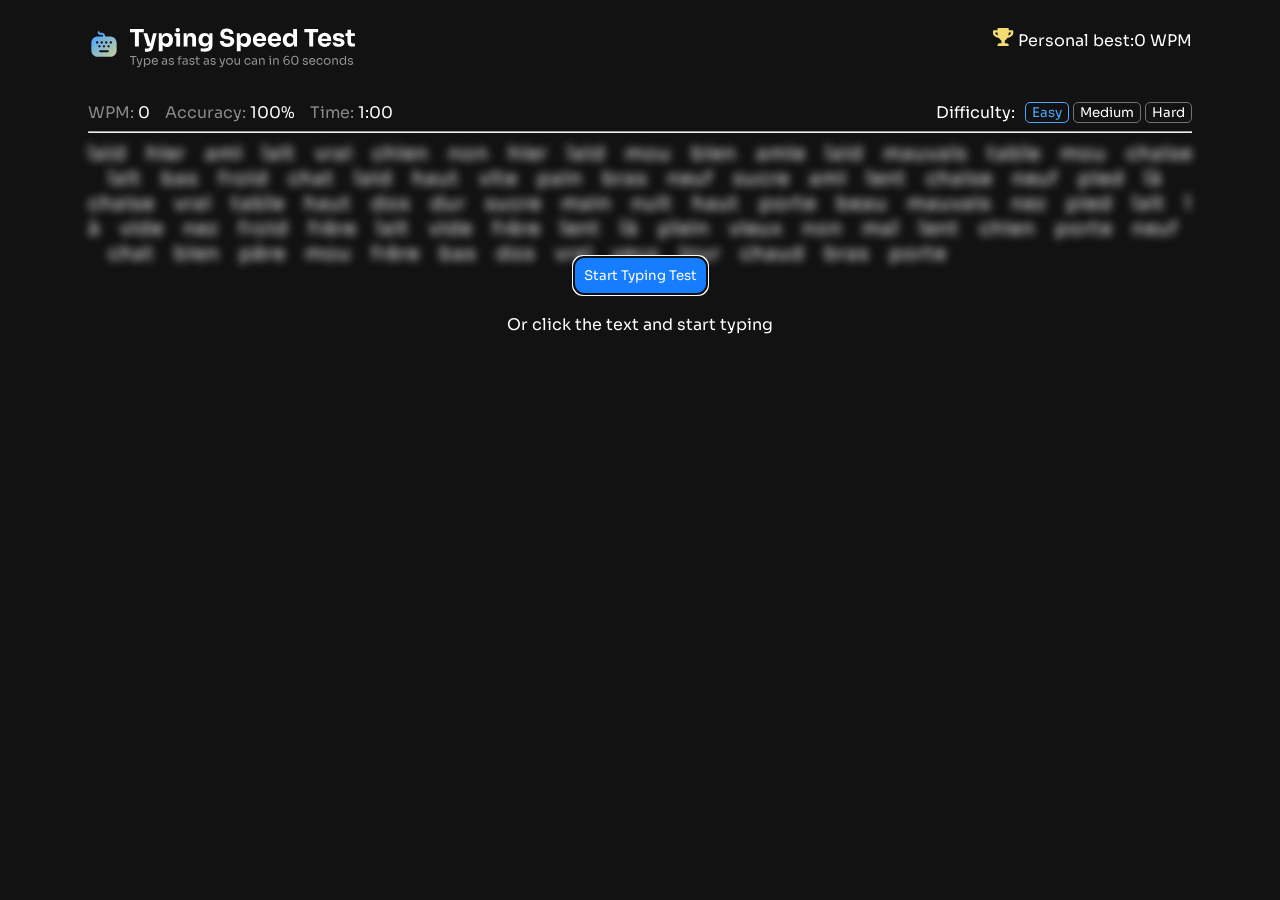
<file: index.html>
<!doctype html>
<html lang="fr">
	<head>
		<meta charset="UTF-8" />
		<meta name="viewport" content="width=device-width, initial-scale=1.0" />
		<title>Document</title>
		<link rel="stylesheet" href="./css/style.css" />
		<link rel="preconnect" href="https://fonts.googleapis.com" />
		<link rel="preconnect" href="https://fonts.gstatic.com" crossorigin />
		<link
			href="https://fonts.googleapis.com/css2?family=Sora:wght@100..800&display=swap"
			rel="stylesheet"
		/>
	</head>
	<body>
		<div id="index">
			<header>
				<div>
					<svg
						class="none"
						width="26"
						height="26"
						viewBox="0 0 26 26"
						fill="none"
						xmlns="http://www.w3.org/2000/svg"
					>
						<path
							fill-rule="evenodd"
							clip-rule="evenodd"
							d="M19.4933 12.4536C18.856 12.4536 18.3387 11.9349 18.3387 11.2989C18.3387 10.6616 18.856 10.1443 19.4933 10.1443C20.1307 10.1443 20.648 10.6616 20.648 11.2989C20.648 11.9349 20.1307 12.4536 19.4933 12.4536ZM17.2147 16.2936C16.5773 16.2936 16.06 15.7749 16.06 15.1376C16.06 14.5016 16.5773 13.9829 17.2147 13.9829C17.852 13.9829 18.3693 14.5016 18.3693 15.1376C18.3693 15.7749 17.852 16.2936 17.2147 16.2936ZM16.4307 21.0389H8.90405C8.35205 21.0389 7.90405 20.5909 7.90405 20.0389C7.90405 19.4869 8.35205 19.0389 8.90405 19.0389H16.4307C16.9827 19.0389 17.4307 19.4869 17.4307 20.0389C17.4307 20.5909 16.9827 21.0389 16.4307 21.0389ZM6.95072 15.1376C6.95072 14.5016 7.46805 13.9829 8.10538 13.9829C8.74272 13.9829 9.26005 14.5016 9.26005 15.1376C9.26005 15.7749 8.74272 16.2936 8.10538 16.2936C7.46805 16.2936 6.95072 15.7749 6.95072 15.1376ZM5.82672 12.4536C5.18939 12.4536 4.67205 11.9349 4.67205 11.2989C4.67205 10.6616 5.18939 10.1443 5.82672 10.1443C6.46405 10.1443 6.98139 10.6616 6.98139 11.2989C6.98139 11.9349 6.46405 12.4536 5.82672 12.4536ZM10.384 10.1443C11.0213 10.1443 11.5387 10.6616 11.5387 11.2989C11.5387 11.9349 11.0213 12.4536 10.384 12.4536C9.74672 12.4536 9.22939 11.9349 9.22939 11.2989C9.22939 10.6616 9.74672 10.1443 10.384 10.1443ZM12.66 13.9829C13.2973 13.9829 13.8147 14.5016 13.8147 15.1376C13.8147 15.7749 13.2973 16.2936 12.66 16.2936C12.0227 16.2936 11.5053 15.7749 11.5053 15.1376C11.5053 14.5016 12.0227 13.9829 12.66 13.9829ZM14.936 10.1443C15.5733 10.1443 16.0907 10.6616 16.0907 11.2989C16.0907 11.9349 15.5733 12.4536 14.936 12.4536C14.2987 12.4536 13.7813 11.9349 13.7813 11.2989C13.7813 10.6616 14.2987 10.1443 14.936 10.1443ZM18.3053 5.37362H13.8587V5.18829C13.8307 3.23229 12.224 1.65095 10.28 1.65095H8.93605C8.57072 1.65095 8.27072 1.35629 8.26805 0.990954C8.26272 0.438954 7.79872 -0.0130457 7.25872 0.000287616C6.70672 0.00562095 6.26272 0.457621 6.26805 1.00962C6.28272 2.47229 7.47605 3.65095 8.92539 3.65095H10.26C11.0693 3.62962 11.8467 4.34695 11.8587 5.20295V5.37362H7.02805C2.62805 5.37362 5.27526e-05 7.95229 5.27526e-05 12.2709V18.7683C-0.00661391 20.8523 0.618719 22.5856 1.80805 23.7789C3.03205 25.0069 4.83205 25.6549 7.01605 25.6549H18.3053C22.7053 25.6549 25.3333 23.0816 25.3333 18.7709V12.3723C25.3333 7.98962 22.7053 5.37362 18.3053 5.37362Z"
							fill="url(#paint0_linear_322_4)"
						/>
						<defs>
							<linearGradient
								id="paint0_linear_322_4"
								x1="2.16671"
								y1="3.82748"
								x2="29.1667"
								y2="35.3275"
								gradientUnits="userSpaceOnUse"
							>
								<stop stop-color="#4CA6FF" />
								<stop offset="1" stop-color="#F4DC73" />
							</linearGradient>
						</defs>
					</svg>
					<img class="img" src="./asset/Logo (1).svg" alt="" />
				</div>

				<div>
					<svg
						width="21"
						height="18"
						viewBox="0 0 21 18"
						fill="none"
						xmlns="http://www.w3.org/2000/svg"
					>
						<path
							d="M19.4062 2.25C19.8633 2.25 20.25 2.63672 20.25 3.09375V5.0625C20.25 6.32812 19.4414 7.62891 18.0703 8.61328C16.9453 9.42188 15.6094 9.91406 14.2031 10.0898C13.0781 11.918 11.8125 12.6562 11.8125 12.6562V15.1875H13.5C14.7305 15.1875 15.75 15.9258 15.75 17.1562V17.5781C15.75 17.8242 15.5391 18 15.3281 18H4.92188C4.67578 18 4.5 17.8242 4.5 17.5781V17.1562C4.5 15.9258 5.48438 15.1875 6.75 15.1875H8.4375V12.6562C8.4375 12.6562 7.13672 11.918 6.01172 10.0898C4.60547 9.91406 3.26953 9.42188 2.14453 8.61328C0.773438 7.62891 0 6.32812 0 5.0625V3.09375C0 2.63672 0.351562 2.25 0.84375 2.25H4.5V0.84375C4.5 0.386719 4.85156 0 5.34375 0H14.9062C15.3633 0 15.75 0.386719 15.75 0.84375V2.25H19.4062ZM3.48047 6.78516C3.90234 7.10156 4.39453 7.34766 4.95703 7.55859C4.71094 6.67969 4.53516 5.66016 4.5 4.5H2.25V5.0625C2.25 5.48438 2.60156 6.1875 3.48047 6.78516ZM18 5.0625V4.5H15.7148C15.6797 5.66016 15.5039 6.67969 15.2578 7.55859C15.8203 7.34766 16.3125 7.10156 16.7344 6.78516C17.3672 6.36328 18 5.66016 18 5.0625Z"
							fill="#F4DC73"
						/>
					</svg>
					<span>Personal best:</span><span id="recordindex">0 WPM</span>
				</div>
			</header>
			<div class="box">
				<header class="stat-dificulté">
					<div class="stat">
						<section>
							<span class="opac">WPM:</span>
							<span id="nombredemote">0</span>
						</section>
						<section>
							<span class="opac">Accuracy:</span>
							<span id="pourcentagejuste">100%</span>
						</section>
						<section>
							<span class="opac">Time:</span>
							<span id="conteur">1:00</span>
						</section>
					</div>
					<div id="dificulté" class="dificulté">
						<span>Difficulty:</span>
						<div>
							<button popovertarget="a" id="Easy" class="dificult-choisi">
								Easy
							</button>
							<button id="Medium" class="dificult">Medium</button>
							<button id="Hard" class="dificult">Hard</button>
						</div>
					</div>
				</header>
			</div>
			<hr />

			<div>
				<dialog>
					<div class="dialog">
						<button id="start" class="star">Start Typing Test</button>
						<span>Or click the text and start typing</span>
					</div>
				</dialog>
				<div class="textarea" maxlength="0" id="textarea"></div>
			</div>
			<div id="Restarte" class="none">
				<hr />
				<button id="Restartebutton" class="restarteste">
					Restart Test<svg
						width="18"
						height="18"
						viewBox="0 0 18 18"
						fill="none"
						xmlns="http://www.w3.org/2000/svg"
					>
						<path
							d="M0.421875 0H1.37109C1.61719 0 1.79297 0.210938 1.79297 0.457031L1.72266 3.90234C3.26953 1.54688 5.97656 0 9 0.0351562C13.8164 0.0351562 17.7188 3.97266 17.7188 8.75391C17.6836 13.5703 13.7812 17.4375 9 17.4375C6.75 17.4375 4.67578 16.5938 3.12891 15.2227C2.95312 15.0469 2.95312 14.7656 3.12891 14.5898L3.83203 13.8867C3.97266 13.7461 4.21875 13.7461 4.39453 13.8867C5.625 14.9766 7.20703 15.6094 9 15.6094C12.7969 15.6094 15.8906 12.5508 15.8906 8.71875C15.8906 4.92188 12.7969 1.82812 9 1.82812C6.1875 1.82812 3.79688 3.51562 2.70703 5.90625L7.13672 5.80078C7.38281 5.80078 7.59375 5.97656 7.59375 6.22266V7.17188C7.59375 7.41797 7.38281 7.59375 7.17188 7.59375H0.421875C0.175781 7.59375 0 7.41797 0 7.17188V0.421875C0 0.210938 0.175781 0 0.421875 0Z"
							fill="currentcolor"
						/>
					</svg>
				</button>
			</div>
		</div>

		<!-- espace pour séparé les page  -->
		<!-- espace pour séparé les page  -->
		<!-- espace pour séparé les page  -->
		<div id="base" class="none">
			<header>
				<div>
					<svg
						class="none"
						width="26"
						height="26"
						viewBox="0 0 26 26"
						fill="none"
						xmlns="http://www.w3.org/2000/svg"
					>
						<path
							fill-rule="evenodd"
							clip-rule="evenodd"
							d="M19.4933 12.4536C18.856 12.4536 18.3387 11.9349 18.3387 11.2989C18.3387 10.6616 18.856 10.1443 19.4933 10.1443C20.1307 10.1443 20.648 10.6616 20.648 11.2989C20.648 11.9349 20.1307 12.4536 19.4933 12.4536ZM17.2147 16.2936C16.5773 16.2936 16.06 15.7749 16.06 15.1376C16.06 14.5016 16.5773 13.9829 17.2147 13.9829C17.852 13.9829 18.3693 14.5016 18.3693 15.1376C18.3693 15.7749 17.852 16.2936 17.2147 16.2936ZM16.4307 21.0389H8.90405C8.35205 21.0389 7.90405 20.5909 7.90405 20.0389C7.90405 19.4869 8.35205 19.0389 8.90405 19.0389H16.4307C16.9827 19.0389 17.4307 19.4869 17.4307 20.0389C17.4307 20.5909 16.9827 21.0389 16.4307 21.0389ZM6.95072 15.1376C6.95072 14.5016 7.46805 13.9829 8.10538 13.9829C8.74272 13.9829 9.26005 14.5016 9.26005 15.1376C9.26005 15.7749 8.74272 16.2936 8.10538 16.2936C7.46805 16.2936 6.95072 15.7749 6.95072 15.1376ZM5.82672 12.4536C5.18939 12.4536 4.67205 11.9349 4.67205 11.2989C4.67205 10.6616 5.18939 10.1443 5.82672 10.1443C6.46405 10.1443 6.98139 10.6616 6.98139 11.2989C6.98139 11.9349 6.46405 12.4536 5.82672 12.4536ZM10.384 10.1443C11.0213 10.1443 11.5387 10.6616 11.5387 11.2989C11.5387 11.9349 11.0213 12.4536 10.384 12.4536C9.74672 12.4536 9.22939 11.9349 9.22939 11.2989C9.22939 10.6616 9.74672 10.1443 10.384 10.1443ZM12.66 13.9829C13.2973 13.9829 13.8147 14.5016 13.8147 15.1376C13.8147 15.7749 13.2973 16.2936 12.66 16.2936C12.0227 16.2936 11.5053 15.7749 11.5053 15.1376C11.5053 14.5016 12.0227 13.9829 12.66 13.9829ZM14.936 10.1443C15.5733 10.1443 16.0907 10.6616 16.0907 11.2989C16.0907 11.9349 15.5733 12.4536 14.936 12.4536C14.2987 12.4536 13.7813 11.9349 13.7813 11.2989C13.7813 10.6616 14.2987 10.1443 14.936 10.1443ZM18.3053 5.37362H13.8587V5.18829C13.8307 3.23229 12.224 1.65095 10.28 1.65095H8.93605C8.57072 1.65095 8.27072 1.35629 8.26805 0.990954C8.26272 0.438954 7.79872 -0.0130457 7.25872 0.000287616C6.70672 0.00562095 6.26272 0.457621 6.26805 1.00962C6.28272 2.47229 7.47605 3.65095 8.92539 3.65095H10.26C11.0693 3.62962 11.8467 4.34695 11.8587 5.20295V5.37362H7.02805C2.62805 5.37362 5.27526e-05 7.95229 5.27526e-05 12.2709V18.7683C-0.00661391 20.8523 0.618719 22.5856 1.80805 23.7789C3.03205 25.0069 4.83205 25.6549 7.01605 25.6549H18.3053C22.7053 25.6549 25.3333 23.0816 25.3333 18.7709V12.3723C25.3333 7.98962 22.7053 5.37362 18.3053 5.37362Z"
							fill="url(#paint0_linear_322_4)"
						/>
						<defs>
							<linearGradient
								id="paint0_linear_322_4"
								x1="2.16671"
								y1="3.82748"
								x2="29.1667"
								y2="35.3275"
								gradientUnits="userSpaceOnUse"
							>
								<stop stop-color="#4CA6FF" />
								<stop offset="1" stop-color="#F4DC73" />
							</linearGradient>
						</defs>
					</svg>
					<img class="img" src="./asset/Logo (1).svg" alt="" />
				</div>

				<div>
					<svg
						width="21"
						height="18"
						viewBox="0 0 21 18"
						fill="none"
						xmlns="http://www.w3.org/2000/svg"
					>
						<path
							d="M19.4062 2.25C19.8633 2.25 20.25 2.63672 20.25 3.09375V5.0625C20.25 6.32812 19.4414 7.62891 18.0703 8.61328C16.9453 9.42188 15.6094 9.91406 14.2031 10.0898C13.0781 11.918 11.8125 12.6562 11.8125 12.6562V15.1875H13.5C14.7305 15.1875 15.75 15.9258 15.75 17.1562V17.5781C15.75 17.8242 15.5391 18 15.3281 18H4.92188C4.67578 18 4.5 17.8242 4.5 17.5781V17.1562C4.5 15.9258 5.48438 15.1875 6.75 15.1875H8.4375V12.6562C8.4375 12.6562 7.13672 11.918 6.01172 10.0898C4.60547 9.91406 3.26953 9.42188 2.14453 8.61328C0.773438 7.62891 0 6.32812 0 5.0625V3.09375C0 2.63672 0.351562 2.25 0.84375 2.25H4.5V0.84375C4.5 0.386719 4.85156 0 5.34375 0H14.9062C15.3633 0 15.75 0.386719 15.75 0.84375V2.25H19.4062ZM3.48047 6.78516C3.90234 7.10156 4.39453 7.34766 4.95703 7.55859C4.71094 6.67969 4.53516 5.66016 4.5 4.5H2.25V5.0625C2.25 5.48438 2.60156 6.1875 3.48047 6.78516ZM18 5.0625V4.5H15.7148C15.6797 5.66016 15.5039 6.67969 15.2578 7.55859C15.8203 7.34766 16.3125 7.10156 16.7344 6.78516C17.3672 6.36328 18 5.66016 18 5.0625Z"
							fill="#F4DC73"
						/>
					</svg>
					<span>Personal best:</span><span id="record" >0 WPM</span>
				</div>
			</header>
			<div class="boxi">
				<svg
					class="coche"
					width="64"
					height="64"
					viewBox="0 0 64 64"
					fill="none"
					xmlns="http://www.w3.org/2000/svg"
				>
					<path
						fill-rule="evenodd"
						clip-rule="evenodd"
						d="M45.4501 26.0109L29.8947 41.5663C29.3996 42.0615 28.7562 42.3074 28.1095 42.3074C27.4594 42.3074 26.816 42.0615 26.3208 41.5663L18.5432 33.7886C17.5562 32.8017 17.5562 31.2017 18.5432 30.2147C19.5301 29.2278 21.1267 29.2278 22.1137 30.2147L28.1095 36.2072L41.8762 22.4371C42.8632 21.4501 44.4632 21.4501 45.4501 22.4371C46.4371 23.424 46.4371 25.024 45.4501 26.0109ZM32 0C14.3562 0 0 14.3562 0 32C0 49.6472 14.3562 64 32 64C49.6438 64 64 49.6472 64 32C64 14.3562 49.6438 0 32 0Z"
						fill="#4DD67B"
					/>
				</svg>
				<section class="Complete">
					<svg
						class="etoile"
						width="32"
						height="32"
						viewBox="0 0 32 32"
						fill="none"
						xmlns="http://www.w3.org/2000/svg"
					>
						<path
							fill-rule="evenodd"
							clip-rule="evenodd"
							d="M17.1429 0H14.8571V13.2409L5.49442 3.87816L3.87818 5.49442L13.2409 14.8571H0V17.1429H13.2409L3.87818 26.5056L5.49442 28.1218L14.8571 18.759V32H17.1429V18.759L26.5056 28.1218L28.1218 26.5056L18.759 17.1429H32V14.8571H18.759L28.1218 5.4944L26.5056 3.87816L17.1429 13.2409V0Z"
							fill="#D64D5B"
						/>
					</svg>

					<h1>Test Complete!</h1>
					<p class="opac">
						You’ve set the bar. Now the real challenge begins—time to beat it.
					</p>
				</section>
				<div class="bar">
					<section>
						<span>WPM:</span>
						<span id="nombredemofinal">0</span>
					</section>
					<section>
						<span>Accuracy:</span>
						<span id="pourceentagejustee">100%</span>
					</section>
					<section>
						<span>Characters</span>
						<span id="justefaux">0/0</span>
					</section>
				</div>
				<svg
					class="lumiér"
					width="74"
					height="74"
					viewBox="0 0 74 74"
					fill="none"
					xmlns="http://www.w3.org/2000/svg"
				>
					<path
						d="M37 74C35.9288 38.9469 35.0531 38.0767 0 37C35.0531 35.9288 35.9234 35.0531 37 0C38.0712 35.0531 38.9469 35.9234 74 37C38.9469 38.0767 38.0767 38.9362 37 74Z"
						fill="#F4DC73"
					/>
				</svg>

				<button id="again" class="again">
					Beat This Score
					<svg
						width="18"
						height="18"
						viewBox="0 0 18 18"
						fill="none"
						xmlns="http://www.w3.org/2000/svg"
					>
						<path
							d="M0.421875 0H1.37109C1.61719 0 1.79297 0.210938 1.79297 0.457031L1.72266 3.90234C3.26953 1.54688 5.97656 0 9 0.0351562C13.8164 0.0351562 17.7188 3.97266 17.7188 8.75391C17.6836 13.5703 13.7812 17.4375 9 17.4375C6.75 17.4375 4.67578 16.5938 3.12891 15.2227C2.95312 15.0469 2.95312 14.7656 3.12891 14.5898L3.83203 13.8867C3.97266 13.7461 4.21875 13.7461 4.39453 13.8867C5.625 14.9766 7.20703 15.6094 9 15.6094C12.7969 15.6094 15.8906 12.5508 15.8906 8.71875C15.8906 4.92188 12.7969 1.82812 9 1.82812C6.1875 1.82812 3.79688 3.51562 2.70703 5.90625L7.13672 5.80078C7.38281 5.80078 7.59375 5.97656 7.59375 6.22266V7.17188C7.59375 7.41797 7.38281 7.59375 7.17188 7.59375H0.421875C0.175781 7.59375 0 7.41797 0 7.17188V0.421875C0 0.210938 0.175781 0 0.421875 0Z"
							fill="#121212"
						/>
					</svg>
				</button>
			</div>
		</div>
		<!-- espace pour séparé les page  -->
		<!-- espace pour séparé les page  -->
		<!-- espace pour séparé les page  -->
		<!-- espace pour séparé les page  -->

		<div id="highscor" class="none">
			<div class="bodyy">
				<header>
					<div>
						<svg
							class="none"
							width="26"
							height="26"
							viewBox="0 0 26 26"
							fill="none"
							xmlns="http://www.w3.org/2000/svg"
						>
							<path
								fill-rule="evenodd"
								clip-rule="evenodd"
								d="M19.4933 12.4536C18.856 12.4536 18.3387 11.9349 18.3387 11.2989C18.3387 10.6616 18.856 10.1443 19.4933 10.1443C20.1307 10.1443 20.648 10.6616 20.648 11.2989C20.648 11.9349 20.1307 12.4536 19.4933 12.4536ZM17.2147 16.2936C16.5773 16.2936 16.06 15.7749 16.06 15.1376C16.06 14.5016 16.5773 13.9829 17.2147 13.9829C17.852 13.9829 18.3693 14.5016 18.3693 15.1376C18.3693 15.7749 17.852 16.2936 17.2147 16.2936ZM16.4307 21.0389H8.90405C8.35205 21.0389 7.90405 20.5909 7.90405 20.0389C7.90405 19.4869 8.35205 19.0389 8.90405 19.0389H16.4307C16.9827 19.0389 17.4307 19.4869 17.4307 20.0389C17.4307 20.5909 16.9827 21.0389 16.4307 21.0389ZM6.95072 15.1376C6.95072 14.5016 7.46805 13.9829 8.10538 13.9829C8.74272 13.9829 9.26005 14.5016 9.26005 15.1376C9.26005 15.7749 8.74272 16.2936 8.10538 16.2936C7.46805 16.2936 6.95072 15.7749 6.95072 15.1376ZM5.82672 12.4536C5.18939 12.4536 4.67205 11.9349 4.67205 11.2989C4.67205 10.6616 5.18939 10.1443 5.82672 10.1443C6.46405 10.1443 6.98139 10.6616 6.98139 11.2989C6.98139 11.9349 6.46405 12.4536 5.82672 12.4536ZM10.384 10.1443C11.0213 10.1443 11.5387 10.6616 11.5387 11.2989C11.5387 11.9349 11.0213 12.4536 10.384 12.4536C9.74672 12.4536 9.22939 11.9349 9.22939 11.2989C9.22939 10.6616 9.74672 10.1443 10.384 10.1443ZM12.66 13.9829C13.2973 13.9829 13.8147 14.5016 13.8147 15.1376C13.8147 15.7749 13.2973 16.2936 12.66 16.2936C12.0227 16.2936 11.5053 15.7749 11.5053 15.1376C11.5053 14.5016 12.0227 13.9829 12.66 13.9829ZM14.936 10.1443C15.5733 10.1443 16.0907 10.6616 16.0907 11.2989C16.0907 11.9349 15.5733 12.4536 14.936 12.4536C14.2987 12.4536 13.7813 11.9349 13.7813 11.2989C13.7813 10.6616 14.2987 10.1443 14.936 10.1443ZM18.3053 5.37362H13.8587V5.18829C13.8307 3.23229 12.224 1.65095 10.28 1.65095H8.93605C8.57072 1.65095 8.27072 1.35629 8.26805 0.990954C8.26272 0.438954 7.79872 -0.0130457 7.25872 0.000287616C6.70672 0.00562095 6.26272 0.457621 6.26805 1.00962C6.28272 2.47229 7.47605 3.65095 8.92539 3.65095H10.26C11.0693 3.62962 11.8467 4.34695 11.8587 5.20295V5.37362H7.02805C2.62805 5.37362 5.27526e-05 7.95229 5.27526e-05 12.2709V18.7683C-0.00661391 20.8523 0.618719 22.5856 1.80805 23.7789C3.03205 25.0069 4.83205 25.6549 7.01605 25.6549H18.3053C22.7053 25.6549 25.3333 23.0816 25.3333 18.7709V12.3723C25.3333 7.98962 22.7053 5.37362 18.3053 5.37362Z"
								fill="url(#paint0_linear_322_4)"
							/>
							<defs>
								<linearGradient
									id="paint0_linear_322_4"
									x1="2.16671"
									y1="3.82748"
									x2="29.1667"
									y2="35.3275"
									gradientUnits="userSpaceOnUse"
								>
									<stop stop-color="#4CA6FF" />
									<stop offset="1" stop-color="#F4DC73" />
								</linearGradient>
							</defs>
						</svg>
						<img class="img" src="./asset/Logo (1).svg" alt="" />
					</div>

					<div>
						<svg
							width="21"
							height="18"
							viewBox="0 0 21 18"
							fill="none"
							xmlns="http://www.w3.org/2000/svg"
						>
							<path
								d="M19.4062 2.25C19.8633 2.25 20.25 2.63672 20.25 3.09375V5.0625C20.25 6.32812 19.4414 7.62891 18.0703 8.61328C16.9453 9.42188 15.6094 9.91406 14.2031 10.0898C13.0781 11.918 11.8125 12.6562 11.8125 12.6562V15.1875H13.5C14.7305 15.1875 15.75 15.9258 15.75 17.1562V17.5781C15.75 17.8242 15.5391 18 15.3281 18H4.92188C4.67578 18 4.5 17.8242 4.5 17.5781V17.1562C4.5 15.9258 5.48438 15.1875 6.75 15.1875H8.4375V12.6562C8.4375 12.6562 7.13672 11.918 6.01172 10.0898C4.60547 9.91406 3.26953 9.42188 2.14453 8.61328C0.773438 7.62891 0 6.32812 0 5.0625V3.09375C0 2.63672 0.351562 2.25 0.84375 2.25H4.5V0.84375C4.5 0.386719 4.85156 0 5.34375 0H14.9062C15.3633 0 15.75 0.386719 15.75 0.84375V2.25H19.4062ZM3.48047 6.78516C3.90234 7.10156 4.39453 7.34766 4.95703 7.55859C4.71094 6.67969 4.53516 5.66016 4.5 4.5H2.25V5.0625C2.25 5.48438 2.60156 6.1875 3.48047 6.78516ZM18 5.0625V4.5H15.7148C15.6797 5.66016 15.5039 6.67969 15.2578 7.55859C15.8203 7.34766 16.3125 7.10156 16.7344 6.78516C17.3672 6.36328 18 5.66016 18 5.0625Z"
								fill="#F4DC73"
							/>
						</svg>
						<span>Personal best:</span><span id="record3">0 WPM</span>
					</div>
				</header>
				<div class="boxi">
					<svg
						width="80"
						height="80"
						viewBox="0 0 80 80"
						fill="none"
						xmlns="http://www.w3.org/2000/svg"
					>
						<path
							fill-rule="evenodd"
							clip-rule="evenodd"
							d="M29.5785 58.0033C32.5168 60.747 41.186 56.2323 48.944 47.9233C56.6984 39.614 60.6067 30.6562 57.6684 27.9124C54.73 25.1686 46.0574 29.6832 38.3027 37.9923C30.5449 46.3017 26.6401 55.2597 29.5785 58.0033Z"
							stroke="#F4DC73"
							stroke-width="5"
							stroke-linecap="round"
							stroke-linejoin="round"
						/>
						<path
							d="M10.6966 22.9165H10.7745M19.7011 57.1075H19.7789"
							stroke="#F4DC73"
							stroke-width="5"
							stroke-linecap="round"
							stroke-linejoin="round"
						/>
						<path
							d="M58.1767 28.5679L69.888 65.3465C70.433 67.0652 68.8697 68.7128 67.1213 68.2555L30.6771 58.6652"
							stroke="#F4DC73"
							stroke-width="5"
							stroke-linecap="round"
							stroke-linejoin="round"
						/>
						<path
							d="M51.2109 64.0635C53.6239 62.3252 56.1343 60.0741 58.5473 57.5025C61.0866 54.7651 63.2109 51.9661 64.8196 49.3618"
							stroke="#F4DC73"
							stroke-width="5"
							stroke-linecap="round"
							stroke-linejoin="round"
						/>
						<path
							d="M21.4908 46.9369C21.4908 46.9369 15.3189 46.4602 10 52.2072"
							stroke="#F4DC73"
							stroke-width="5"
							stroke-linecap="round"
							stroke-linejoin="round"
						/>
						<path
							fill-rule="evenodd"
							clip-rule="evenodd"
							d="M31.9077 19.901C31.9077 22.0837 30.1369 23.8545 27.9542 23.8545C25.7715 23.8545 24.0039 22.0837 24.0039 19.901C24.0039 17.7183 25.7715 15.9507 27.9542 15.9507C30.1369 15.9507 31.9077 17.7183 31.9077 19.901Z"
							stroke="#F4DC73"
							stroke-width="5"
							stroke-linecap="round"
							stroke-linejoin="round"
						/>
						<path
							d="M42.438 42.2692C42.438 42.2692 31.6186 31.1059 15.0456 35.8248"
							stroke="#F4DC73"
							stroke-width="5"
							stroke-linecap="round"
							stroke-linejoin="round"
						/>
						<path
							d="M46.1693 11.6665C46.1693 11.6665 39.9037 20.2449 46.844 30.5584"
							stroke="#F4DC73"
							stroke-width="5"
							stroke-linecap="round"
							stroke-linejoin="round"
						/>
					</svg>

					<section class="Complete">
						<h1>High Score Smashed!</h1>
						<p class="opac">
							You’re getting faster. That was incredible typing.
						</p>
					</section>
					<div class="bar">
						<section>
							<span>WPM:</span>
							<span id="nombredemofinal3">0</span>
						</section>
						<section>
							<span>Accuracy:</span>
							<span id="pourceentagejustee3">0</span>
						</section>
						<section>
							<span>Characters</span>
							<span id="justefaux3">0/0</span>
						</section>
					</div>
					<button class="again">
						Beat This Score
						<svg
							width="18"
							height="18"
							viewBox="0 0 18 18"
							fill="none"
							xmlns="http://www.w3.org/2000/svg"
						>
							<path
								d="M0.421875 0H1.37109C1.61719 0 1.79297 0.210938 1.79297 0.457031L1.72266 3.90234C3.26953 1.54688 5.97656 0 9 0.0351562C13.8164 0.0351562 17.7188 3.97266 17.7188 8.75391C17.6836 13.5703 13.7812 17.4375 9 17.4375C6.75 17.4375 4.67578 16.5938 3.12891 15.2227C2.95312 15.0469 2.95312 14.7656 3.12891 14.5898L3.83203 13.8867C3.97266 13.7461 4.21875 13.7461 4.39453 13.8867C5.625 14.9766 7.20703 15.6094 9 15.6094C12.7969 15.6094 15.8906 12.5508 15.8906 8.71875C15.8906 4.92188 12.7969 1.82812 9 1.82812C6.1875 1.82812 3.79688 3.51562 2.70703 5.90625L7.13672 5.80078C7.38281 5.80078 7.59375 5.97656 7.59375 6.22266V7.17188C7.59375 7.41797 7.38281 7.59375 7.17188 7.59375H0.421875C0.175781 7.59375 0 7.41797 0 7.17188V0.421875C0 0.210938 0.175781 0 0.421875 0Z"
								fill="#121212"
							/>
						</svg>
					</button>
				</div>
			</div>
			<svg
				class="confeti"
				viewBox="0 0 1440 326"
				fill="none"
				xmlns="http://www.w3.org/2000/svg"
			>
				<g clip-path="url(#clip0_211_1095)">
					<path
						d="M1048.57 82.3749L1042.88 82.1714L1042.76 91.6423L1048.45 91.8458L1048.57 82.3749Z"
						fill="#177DFF"
					/>
					<path
						d="M1077.04 147.919L1076.59 141.452L1067.13 140.305L1067.58 146.772L1077.04 147.919Z"
						fill="#4DD67B"
					/>
					<path
						d="M1382.52 271.437L1391.74 267.926L1389.27 257.899L1380.06 261.41L1382.52 271.437Z"
						fill="#177DFF"
					/>
					<path
						d="M105.313 338.81L110.61 334.315L96.6159 320.746L91.3181 325.24L105.313 338.81Z"
						fill="#F4DC73"
					/>
					<path
						d="M315.904 99.6089L319.21 92.437L305.591 85.7591L302.285 92.931L315.904 99.6089Z"
						fill="#F4DC73"
					/>
					<path
						d="M1195.79 215.239L1194.3 210.28L1185.43 212.406L1186.92 217.365L1195.79 215.239Z"
						fill="#F4DC73"
					/>
					<path
						d="M1256.84 224.167L1259.59 217.77L1248.97 210.809L1246.22 217.207L1256.84 224.167Z"
						fill="#F4DC73"
					/>
					<path
						d="M313.525 49.753L309.055 46.4365L303.173 54.1331L307.643 57.4495L313.525 49.753Z"
						fill="#177DFF"
					/>
					<path
						d="M675.417 113.437L666.854 110.324L662.264 132.628L670.827 135.741L675.417 113.437Z"
						fill="#177DFF"
					/>
					<path
						d="M1168.81 164.553L1161.63 163.672L1160.91 177.302L1168.09 178.183L1168.81 164.553Z"
						fill="#177DFF"
					/>
					<path
						d="M761.104 99.5035L766.15 97.3525L764.738 90.763L759.692 92.9139L761.104 99.5035Z"
						fill="#177DFF"
					/>
					<path
						d="M1269.78 207.824L1276.3 204.781L1273.26 198.256L1266.74 201.299L1269.78 207.824Z"
						fill="#4DD67B"
					/>
					<path
						d="M1372.24 239.404L1380.98 238.35L1381.38 226.909L1372.64 227.963L1372.24 239.404Z"
						fill="#4DD67B"
					/>
					<path
						d="M35.8191 230.132L41.7382 226.501L35.6619 217.704L29.7428 221.335L35.8191 230.132Z"
						fill="#4DD67B"
					/>
					<path
						d="M46.4961 57.2743L51.4698 54.2021L40.4442 39.4369L35.4705 42.509L46.4961 57.2743Z"
						fill="#D64D5B"
					/>
					<path
						d="M1204.41 264.172L1200.61 256.105L1181.77 263.588L1185.57 271.654L1204.41 264.172Z"
						fill="#D64D5B"
					/>
					<path
						d="M851.853 101.738L853.654 94.3428L833.822 87.117L832.021 94.5121L851.853 101.738Z"
						fill="#4DD67B"
					/>
					<path
						d="M821.759 290.352L826.941 284.087L812.846 272.518L807.664 278.783L821.759 290.352Z"
						fill="#177DFF"
					/>
					<path
						d="M1276.93 277.565L1283.36 275.549L1275.49 258.682L1269.06 260.698L1276.93 277.565Z"
						fill="#4DD67B"
					/>
					<path
						d="M1288.46 320.027L1287.09 313.54L1279.15 313.401L1280.52 319.889L1288.46 320.027Z"
						fill="#4DD67B"
					/>
					<path
						d="M407.223 321.596L412.194 318.892L409.935 312.091L404.963 314.795L407.223 321.596Z"
						fill="#F4DC73"
					/>
					<path
						d="M292.077 200.287L291.923 195.082L279.312 192.962L279.466 198.167L292.077 200.287Z"
						fill="#F4DC73"
					/>
					<path
						d="M1342.85 280.018L1341.81 274.213L1329.94 275.728L1330.98 281.533L1342.85 280.018Z"
						fill="#177DFF"
					/>
					<path
						d="M119.537 202.44L119.077 193.001L103.411 193.839L103.87 203.278L119.537 202.44Z"
						fill="#F4DC73"
					/>
					<path
						d="M744.714 288.844L747.18 280.906L738.199 279.754L735.733 287.693L744.714 288.844Z"
						fill="#4DD67B"
					/>
					<path
						d="M1006.68 236.055L1013.53 233.589L1007.08 213.942L1000.24 216.408L1006.68 236.055Z"
						fill="#D64D5B"
					/>
					<path
						d="M306.136 211.203L312.089 206.325L302.852 193.865L296.899 198.743L306.136 211.203Z"
						fill="#4DD67B"
					/>
					<path
						d="M1023.79 301.106L1018 293.293L1004.1 298.181L1009.89 305.995L1023.79 301.106Z"
						fill="#4DD67B"
					/>
					<path
						d="M597.027 65.8573L592.76 57.7305L582.068 62.1498L586.335 70.2766L597.027 65.8573Z"
						fill="#4DD67B"
					/>
					<path
						d="M818.795 295.479L813.67 293.113L811.166 303.286L816.291 305.652L818.795 295.479Z"
						fill="#D64D5B"
					/>
					<path
						d="M939.562 185.375L934.593 184.241L933.341 191.257L938.31 192.391L939.562 185.375Z"
						fill="#177DFF"
					/>
					<path
						d="M566.667 263.216L561.692 253.801L551.046 258.036L556.021 267.451L566.667 263.216Z"
						fill="#4DD67B"
					/>
					<path
						d="M659.092 133.791L655.066 130.476L652.033 134.289L656.058 137.604L659.092 133.791Z"
						fill="#177DFF"
					/>
					<path
						d="M903.142 210.875L900.353 207.235L891.78 214.264L894.569 217.904L903.142 210.875Z"
						fill="#4DD67B"
					/>
					<path
						d="M231.212 92.3508L235.925 89.0425L230.565 81.3647L225.852 84.673L231.212 92.3508Z"
						fill="#177DFF"
					/>
					<path
						d="M1196.36 239.793L1189.53 236.346L1188.13 242.475L1194.96 245.922L1196.36 239.793Z"
						fill="#177DFF"
					/>
					<path
						d="M767.602 215.481L769.943 207.609L752.487 205.412L750.145 213.284L767.602 215.481Z"
						fill="#4DD67B"
					/>
					<path
						d="M1234.77 213.07L1235.62 204.156L1212.84 197.249L1211.99 206.163L1234.77 213.07Z"
						fill="#D64D5B"
					/>
					<path
						d="M421.71 304.675L423.298 299.575L410.632 299.117L409.044 304.217L421.71 304.675Z"
						fill="#177DFF"
					/>
					<path
						d="M230.435 108.763L237.643 106.553L225.086 83.648L217.879 85.8586L230.435 108.763Z"
						fill="#D64D5B"
					/>
					<path
						d="M748.347 198.645L757.007 197.434L757.006 181.63L748.346 182.842L748.347 198.645Z"
						fill="#4DD67B"
					/>
					<path
						d="M441.487 236.876L443.769 233.743L433.835 225.118L431.553 228.252L441.487 236.876Z"
						fill="#177DFF"
					/>
					<path
						d="M92.3893 285L86.1641 280.597L81.9955 288.475L88.2207 292.877L92.3893 285Z"
						fill="#F4DC73"
					/>
					<path
						d="M263.951 260.74L258.503 257.99L255.585 269.457L261.033 272.207L263.951 260.74Z"
						fill="#D64D5B"
					/>
					<path
						d="M525.46 159.731L525.76 154L518.564 153.246L518.264 158.978L525.46 159.731Z"
						fill="#D64D5B"
					/>
					<path
						d="M807.887 17.1184L801.288 11.7788L795.292 19.1828L801.891 24.5224L807.887 17.1184Z"
						fill="#D64D5B"
					/>
					<path
						d="M581.108 100.093L579.018 91.4526L562.251 93.5743L564.341 102.214L581.108 100.093Z"
						fill="#4DD67B"
					/>
					<path
						d="M64.455 303.936L60.9715 296.399L48.3977 301.936L51.8812 309.472L64.455 303.936Z"
						fill="#D64D5B"
					/>
					<path
						d="M469.424 188.255L465.229 186.012L461.342 192.583L465.537 194.826L469.424 188.255Z"
						fill="#F4DC73"
					/>
					<path
						d="M274.444 79.5236L277.022 72.1758L257.263 64.3493L254.684 71.6971L274.444 79.5236Z"
						fill="#F4DC73"
					/>
					<path
						d="M106.698 45.1846L96.6484 40.2896L93.2243 64.1034L103.274 68.9985L106.698 45.1846Z"
						fill="#177DFF"
					/>
					<path
						d="M625.689 242.803L629.938 239.332L625.6 233.483L621.35 236.954L625.689 242.803Z"
						fill="#4DD67B"
					/>
					<path
						d="M522.602 72.0002L521.689 66.2402H505.849L506.762 72.0002H522.602Z"
						fill="#F4DC73"
					/>
					<path
						d="M894.634 317.899L885.65 315.953L880.792 332.153L889.776 334.1L894.634 317.899Z"
						fill="#F4DC73"
					/>
					<path
						d="M611.051 281.981L607 274.272L596.206 279.836L600.256 287.545L611.051 281.981Z"
						fill="#F4DC73"
					/>
					<path
						d="M1136.7 120.121L1134.26 114.385L1125.28 115.364L1127.71 121.101L1136.7 120.121Z"
						fill="#F4DC73"
					/>
					<path
						d="M1374.46 175.696L1378.06 168.837L1358.14 157.677L1354.54 164.536L1374.46 175.696Z"
						fill="#177DFF"
					/>
					<path
						d="M1384.95 279.276L1382.43 273.604L1374.33 275.104L1376.85 280.777L1384.95 279.276Z"
						fill="#4DD67B"
					/>
					<path
						d="M1359.66 197.514L1358.01 189.084L1349.54 191.03L1351.18 199.46L1359.66 197.514Z"
						fill="#177DFF"
					/>
					<path
						d="M582.002 235.911L578.321 227.317L565.181 228.747L568.861 237.341L582.002 235.911Z"
						fill="#F4DC73"
					/>
					<path
						d="M683.134 61.6319L690.112 59.0518L680.55 41.3408L673.572 43.9209L683.134 61.6319Z"
						fill="#F4DC73"
					/>
					<path
						d="M539.593 289.332L531.757 289.609L533.937 298.265L541.773 297.988L539.593 289.332Z"
						fill="#D64D5B"
					/>
					<path
						d="M614.047 236.332L623.495 238.822L618.045 222.9L608.597 220.41L614.047 236.332Z"
						fill="#4DD67B"
					/>
					<path
						d="M1376.73 243.599L1382.35 239.877L1376.58 230.427L1370.95 234.149L1376.73 243.599Z"
						fill="#F4DC73"
					/>
					<path
						d="M149.533 68.2506L143.635 64.5332L137.027 74.4319L142.925 78.1492L149.533 68.2506Z"
						fill="#D64D5B"
					/>
					<path
						d="M888.421 157.196L885.793 150.89L869.392 155.913L872.02 162.22L888.421 157.196Z"
						fill="#4DD67B"
					/>
					<path
						d="M1367.99 178.225L1363.12 173.182L1357.27 178.627L1362.14 183.67L1367.99 178.225Z"
						fill="#177DFF"
					/>
					<path
						d="M1032.66 127.186L1029.2 118.609L1008.66 121.623L1012.12 130.2L1032.66 127.186Z"
						fill="#4DD67B"
					/>
					<path
						d="M318.872 290.993L327.774 287.478L319.765 263.387L310.863 266.902L318.872 290.993Z"
						fill="#4DD67B"
					/>
					<path
						d="M1140.11 115.028L1135.32 107.539L1115.12 122.392L1119.91 129.882L1140.11 115.028Z"
						fill="#177DFF"
					/>
					<path
						d="M596.89 320.228L597.53 311.433L573.769 307.486L573.129 316.281L596.89 320.228Z"
						fill="#4DD67B"
					/>
					<path
						d="M29.0847 144.407L28.0674 137.548L20.1388 140.146L21.1562 147.005L29.0847 144.407Z"
						fill="#177DFF"
					/>
					<path
						d="M359.964 59.3426L358.839 53.5747L348.201 54.3309L349.327 60.0988L359.964 59.3426Z"
						fill="#F4DC73"
					/>
					<path
						d="M586.107 172.714L582.973 168.189L574.938 172.8L578.073 177.324L586.107 172.714Z"
						fill="#4DD67B"
					/>
					<path
						d="M394.455 117.103L388.665 116.902L391.861 132.771L397.651 132.972L394.455 117.103Z"
						fill="#177DFF"
					/>
					<path
						d="M57.9732 245.862L54.2668 239.55L41.3358 246.898L45.0421 253.211L57.9732 245.862Z"
						fill="#D64D5B"
					/>
					<path
						d="M128.795 219.414L135.039 218.843L132.028 210.152L125.784 210.722L128.795 219.414Z"
						fill="#177DFF"
					/>
					<path
						d="M687.847 317.022L683.924 312.735L678.138 318.042L682.062 322.329L687.847 317.022Z"
						fill="#4DD67B"
					/>
					<path
						d="M923.063 213.311L918.763 210.122L912.695 219.124L916.995 222.313L923.063 213.311Z"
						fill="#F4DC73"
					/>
					<path
						d="M779.135 225.575L774.344 223.141L768.892 231.624L773.683 234.058L779.135 225.575Z"
						fill="#D64D5B"
					/>
					<path
						d="M186.939 212.758L184.279 204.74L174.262 204.562L176.923 212.58L186.939 212.758Z"
						fill="#4DD67B"
					/>
					<path
						d="M1136.35 283.744L1144.91 282.837L1143.65 270.617L1135.08 271.524L1136.35 283.744Z"
						fill="#4DD67B"
					/>
					<path
						d="M1086.78 317.746L1084.92 312.765L1076 314.23L1077.85 319.211L1086.78 317.746Z"
						fill="#4DD67B"
					/>
					<path
						d="M1335.23 75.3769L1331.65 72.5234L1325.5 79.7756L1329.09 82.629L1335.23 75.3769Z"
						fill="#177DFF"
					/>
					<path
						d="M1436.79 294.135L1440.21 288.497L1428.65 280.28L1425.23 285.917L1436.79 294.135Z"
						fill="#F4DC73"
					/>
					<path
						d="M615.292 272.642L610.167 272.291L611.553 278.759L616.678 279.11L615.292 272.642Z"
						fill="#F4DC73"
					/>
					<path
						d="M121.182 242.441L125.002 238.932L114.41 227.9L110.589 231.41L121.182 242.441Z"
						fill="#F4DC73"
					/>
					<path
						d="M781.152 114.981L787.195 108.589L767.743 90.1334L761.7 96.5256L781.152 114.981Z"
						fill="#F4DC73"
					/>
					<path
						d="M886.9 204.404L893.654 197.322L879.654 184.064L872.899 191.145L886.9 204.404Z"
						fill="#F4DC73"
					/>
					<path
						d="M746.119 246.875L740.294 241.405L728.444 255.196L734.269 260.666L746.119 246.875Z"
						fill="#D64D5B"
					/>
					<path
						d="M1351.47 179.088L1356.25 178.117L1352.81 167.411L1348.04 168.382L1351.47 179.088Z"
						fill="#D64D5B"
					/>
					<path
						d="M472.689 133.012L468.06 130.096L461.759 139.566L466.389 142.482L472.689 133.012Z"
						fill="#177DFF"
					/>
					<path
						d="M85.1393 37.2219L92.9746 36.5278L90.8947 16.334L83.0594 17.0281L85.1393 37.2219Z"
						fill="#177DFF"
					/>
					<path
						d="M216.02 315.24L221.82 312.491L216.779 302.01L210.978 304.759L216.02 315.24Z"
						fill="#F4DC73"
					/>
					<path
						d="M249.633 100.822L255.59 98.2866L248.845 82.3584L242.889 84.8939L249.633 100.822Z"
						fill="#4DD67B"
					/>
					<path
						d="M1179.66 117.859L1170.63 114.194L1168.22 133.19L1177.26 136.855L1179.66 117.859Z"
						fill="#D64D5B"
					/>
					<path
						d="M915.614 65.7243L922.282 57.9995L913.557 50.9263L906.889 58.6511L915.614 65.7243Z"
						fill="#177DFF"
					/>
					<path
						d="M269.075 175.224L269.667 170.119L254.207 163.333L253.615 168.438L269.075 175.224Z"
						fill="#177DFF"
					/>
					<path
						d="M155.776 242.722L159.697 239.923L148.35 227.929L144.428 230.728L155.776 242.722Z"
						fill="#4DD67B"
					/>
					<path
						d="M201.703 88.6074L200.069 83.4937L185.481 80.0329L187.115 85.1466L201.703 88.6074Z"
						fill="#F4DC73"
					/>
					<path
						d="M107.69 299.966L101.232 296.916L95.5663 308.69L102.023 311.741L107.69 299.966Z"
						fill="#F4DC73"
					/>
					<path
						d="M1134.53 147.637L1132.39 142.964L1126.51 145.392L1128.65 150.065L1134.53 147.637Z"
						fill="#F4DC73"
					/>
					<path
						d="M659.471 268.619L664.75 267.303L658.581 252.343L653.302 253.659L659.471 268.619Z"
						fill="#177DFF"
					/>
					<path
						d="M98.7643 92.0166L92.8768 89.2031L90.8274 98.0855L96.7148 100.899L98.7643 92.0166Z"
						fill="#4DD67B"
					/>
					<path
						d="M1394.34 235.713L1402.9 231.609L1394.4 212.842L1385.84 216.946L1394.34 235.713Z"
						fill="#D64D5B"
					/>
					<path
						d="M578.862 101.366L575.809 95.395L559.449 105.848L562.501 111.82L578.862 101.366Z"
						fill="#D64D5B"
					/>
					<path
						d="M903.562 175.133L912.161 174.378L911.005 157.841L902.406 158.596L903.562 175.133Z"
						fill="#F4DC73"
					/>
					<path
						d="M1184.92 279.65L1179.29 276.591L1172.32 289.375L1177.96 292.434L1184.92 279.65Z"
						fill="#D64D5B"
					/>
					<path
						d="M1026.46 44.8923L1018.45 38.3545L1011.39 47.7285L1019.4 54.2662L1026.46 44.8923Z"
						fill="#4DD67B"
					/>
					<path
						d="M1410.29 106.724L1417.79 105.622L1413.04 94.925L1405.53 96.0275L1410.29 106.724Z"
						fill="#F4DC73"
					/>
					<path
						d="M940.145 221.079L934.921 214.738L915.193 232.073L920.417 238.414L940.145 221.079Z"
						fill="#4DD67B"
					/>
				</g>
				<defs>
					<clipPath id="clip0_211_1095">
						<rect width="1440" height="326" fill="white" />
					</clipPath>
				</defs>
			</svg>
		</div>
		<!-- espace pour séparé les page  -->
		<!-- espace pour séparé les page  -->
		<!-- espace pour séparé les page  -->
		<!-- espace pour séparé les page  -->
		<div id="victoir" class="none">
			<header>
				<div>
					<svg
						class="none"
						width="26"
						height="26"
						viewBox="0 0 26 26"
						fill="none"
						xmlns="http://www.w3.org/2000/svg"
					>
						<path
							fill-rule="evenodd"
							clip-rule="evenodd"
							d="M19.4933 12.4536C18.856 12.4536 18.3387 11.9349 18.3387 11.2989C18.3387 10.6616 18.856 10.1443 19.4933 10.1443C20.1307 10.1443 20.648 10.6616 20.648 11.2989C20.648 11.9349 20.1307 12.4536 19.4933 12.4536ZM17.2147 16.2936C16.5773 16.2936 16.06 15.7749 16.06 15.1376C16.06 14.5016 16.5773 13.9829 17.2147 13.9829C17.852 13.9829 18.3693 14.5016 18.3693 15.1376C18.3693 15.7749 17.852 16.2936 17.2147 16.2936ZM16.4307 21.0389H8.90405C8.35205 21.0389 7.90405 20.5909 7.90405 20.0389C7.90405 19.4869 8.35205 19.0389 8.90405 19.0389H16.4307C16.9827 19.0389 17.4307 19.4869 17.4307 20.0389C17.4307 20.5909 16.9827 21.0389 16.4307 21.0389ZM6.95072 15.1376C6.95072 14.5016 7.46805 13.9829 8.10538 13.9829C8.74272 13.9829 9.26005 14.5016 9.26005 15.1376C9.26005 15.7749 8.74272 16.2936 8.10538 16.2936C7.46805 16.2936 6.95072 15.7749 6.95072 15.1376ZM5.82672 12.4536C5.18939 12.4536 4.67205 11.9349 4.67205 11.2989C4.67205 10.6616 5.18939 10.1443 5.82672 10.1443C6.46405 10.1443 6.98139 10.6616 6.98139 11.2989C6.98139 11.9349 6.46405 12.4536 5.82672 12.4536ZM10.384 10.1443C11.0213 10.1443 11.5387 10.6616 11.5387 11.2989C11.5387 11.9349 11.0213 12.4536 10.384 12.4536C9.74672 12.4536 9.22939 11.9349 9.22939 11.2989C9.22939 10.6616 9.74672 10.1443 10.384 10.1443ZM12.66 13.9829C13.2973 13.9829 13.8147 14.5016 13.8147 15.1376C13.8147 15.7749 13.2973 16.2936 12.66 16.2936C12.0227 16.2936 11.5053 15.7749 11.5053 15.1376C11.5053 14.5016 12.0227 13.9829 12.66 13.9829ZM14.936 10.1443C15.5733 10.1443 16.0907 10.6616 16.0907 11.2989C16.0907 11.9349 15.5733 12.4536 14.936 12.4536C14.2987 12.4536 13.7813 11.9349 13.7813 11.2989C13.7813 10.6616 14.2987 10.1443 14.936 10.1443ZM18.3053 5.37362H13.8587V5.18829C13.8307 3.23229 12.224 1.65095 10.28 1.65095H8.93605C8.57072 1.65095 8.27072 1.35629 8.26805 0.990954C8.26272 0.438954 7.79872 -0.0130457 7.25872 0.000287616C6.70672 0.00562095 6.26272 0.457621 6.26805 1.00962C6.28272 2.47229 7.47605 3.65095 8.92539 3.65095H10.26C11.0693 3.62962 11.8467 4.34695 11.8587 5.20295V5.37362H7.02805C2.62805 5.37362 5.27526e-05 7.95229 5.27526e-05 12.2709V18.7683C-0.00661391 20.8523 0.618719 22.5856 1.80805 23.7789C3.03205 25.0069 4.83205 25.6549 7.01605 25.6549H18.3053C22.7053 25.6549 25.3333 23.0816 25.3333 18.7709V12.3723C25.3333 7.98962 22.7053 5.37362 18.3053 5.37362Z"
							fill="url(#paint0_linear_322_4)"
						/>
						<defs>
							<linearGradient
								id="paint0_linear_322_4"
								x1="2.16671"
								y1="3.82748"
								x2="29.1667"
								y2="35.3275"
								gradientUnits="userSpaceOnUse"
							>
								<stop stop-color="#4CA6FF" />
								<stop offset="1" stop-color="#F4DC73" />
							</linearGradient>
						</defs>
					</svg>
					<img class="img" src="./asset/Logo (1).svg" alt="" />
				</div>

				<div>
					<svg
						width="21"
						height="18"
						viewBox="0 0 21 18"
						fill="none"
						xmlns="http://www.w3.org/2000/svg"
					>
						<path
							d="M19.4062 2.25C19.8633 2.25 20.25 2.63672 20.25 3.09375V5.0625C20.25 6.32812 19.4414 7.62891 18.0703 8.61328C16.9453 9.42188 15.6094 9.91406 14.2031 10.0898C13.0781 11.918 11.8125 12.6562 11.8125 12.6562V15.1875H13.5C14.7305 15.1875 15.75 15.9258 15.75 17.1562V17.5781C15.75 17.8242 15.5391 18 15.3281 18H4.92188C4.67578 18 4.5 17.8242 4.5 17.5781V17.1562C4.5 15.9258 5.48438 15.1875 6.75 15.1875H8.4375V12.6562C8.4375 12.6562 7.13672 11.918 6.01172 10.0898C4.60547 9.91406 3.26953 9.42188 2.14453 8.61328C0.773438 7.62891 0 6.32812 0 5.0625V3.09375C0 2.63672 0.351562 2.25 0.84375 2.25H4.5V0.84375C4.5 0.386719 4.85156 0 5.34375 0H14.9062C15.3633 0 15.75 0.386719 15.75 0.84375V2.25H19.4062ZM3.48047 6.78516C3.90234 7.10156 4.39453 7.34766 4.95703 7.55859C4.71094 6.67969 4.53516 5.66016 4.5 4.5H2.25V5.0625C2.25 5.48438 2.60156 6.1875 3.48047 6.78516ZM18 5.0625V4.5H15.7148C15.6797 5.66016 15.5039 6.67969 15.2578 7.55859C15.8203 7.34766 16.3125 7.10156 16.7344 6.78516C17.3672 6.36328 18 5.66016 18 5.0625Z"
							fill="#F4DC73"
						/>
					</svg>
					<span>Personal best:</span><span id="record2">0 WPM</span>
				</div>
			</header>
			<div class="boxi">
				<svg
					class="coche"
					width="64"
					height="64"
					viewBox="0 0 64 64"
					fill="none"
					xmlns="http://www.w3.org/2000/svg"
				>
					<path
						fill-rule="evenodd"
						clip-rule="evenodd"
						d="M45.4501 26.0109L29.8947 41.5663C29.3996 42.0615 28.7562 42.3074 28.1095 42.3074C27.4594 42.3074 26.816 42.0615 26.3208 41.5663L18.5432 33.7886C17.5562 32.8017 17.5562 31.2017 18.5432 30.2147C19.5301 29.2278 21.1267 29.2278 22.1137 30.2147L28.1095 36.2072L41.8762 22.4371C42.8632 21.4501 44.4632 21.4501 45.4501 22.4371C46.4371 23.424 46.4371 25.024 45.4501 26.0109ZM32 0C14.3562 0 0 14.3562 0 32C0 49.6472 14.3562 64 32 64C49.6438 64 64 49.6472 64 32C64 14.3562 49.6438 0 32 0Z"
						fill="#4DD67B"
					/>
				</svg>
				<section class="Complete">
					<svg
						class="etoile"
						width="32"
						height="32"
						viewBox="0 0 32 32"
						fill="none"
						xmlns="http://www.w3.org/2000/svg"
					>
						<path
							fill-rule="evenodd"
							clip-rule="evenodd"
							d="M17.1429 0H14.8571V13.2409L5.49442 3.87816L3.87818 5.49442L13.2409 14.8571H0V17.1429H13.2409L3.87818 26.5056L5.49442 28.1218L14.8571 18.759V32H17.1429V18.759L26.5056 28.1218L28.1218 26.5056L18.759 17.1429H32V14.8571H18.759L28.1218 5.4944L26.5056 3.87816L17.1429 13.2409V0Z"
							fill="#D64D5B"
						/>
					</svg>

					<h1>Test Complete!</h1>
					<p class="opac">Solid run. Keep pushing to beat your high score.</p>
				</section>
				<div class="bar">
					<section>
						<span>WPM:</span>
						<span id="nombredemofinal2">0</span>
					</section>
					<section>
						<span>Accuracy:</span>
						<span id="pourceentagejustee2">100%</span>
					</section>
					<section>
						<span>Characters</span>
						<span id="justefaux2">0/0</span>
					</section>
				</div>
				<svg
					class="lumiér"
					width="74"
					height="74"
					viewBox="0 0 74 74"
					fill="none"
					xmlns="http://www.w3.org/2000/svg"
				>
					<path
						d="M37 74C35.9288 38.9469 35.0531 38.0767 0 37C35.0531 35.9288 35.9234 35.0531 37 0C38.0712 35.0531 38.9469 35.9234 74 37C38.9469 38.0767 38.0767 38.9362 37 74Z"
						fill="#F4DC73"
					/>
				</svg>

				<button id="again2" class="again">
					Go Again
					<svg
						width="18"
						height="18"
						viewBox="0 0 18 18"
						fill="none"
						xmlns="http://www.w3.org/2000/svg"
					>
						<path
							d="M0.421875 0H1.37109C1.61719 0 1.79297 0.210938 1.79297 0.457031L1.72266 3.90234C3.26953 1.54688 5.97656 0 9 0.0351562C13.8164 0.0351562 17.7188 3.97266 17.7188 8.75391C17.6836 13.5703 13.7812 17.4375 9 17.4375C6.75 17.4375 4.67578 16.5938 3.12891 15.2227C2.95312 15.0469 2.95312 14.7656 3.12891 14.5898L3.83203 13.8867C3.97266 13.7461 4.21875 13.7461 4.39453 13.8867C5.625 14.9766 7.20703 15.6094 9 15.6094C12.7969 15.6094 15.8906 12.5508 15.8906 8.71875C15.8906 4.92188 12.7969 1.82812 9 1.82812C6.1875 1.82812 3.79688 3.51562 2.70703 5.90625L7.13672 5.80078C7.38281 5.80078 7.59375 5.97656 7.59375 6.22266V7.17188C7.59375 7.41797 7.38281 7.59375 7.17188 7.59375H0.421875C0.175781 7.59375 0 7.41797 0 7.17188V0.421875C0 0.210938 0.175781 0 0.421875 0Z"
							fill="#121212"
						/>
					</svg>
				</button>
			</div>
		</div>
		<script src="./app.js"></script>
	</body>
</html>
</file>
<file: css/style.css>
body {
	background: var(--colors-neutral-900, #121212);
	padding: 20px 80px;
}
h1,
span,
button,
textarea,
p {
	font-family: "Sora";
	color: var(--colors-neutral-0, #ffffff);
	margin: 0;
}
header {
	display: flex;
	flex-direction: row;
	justify-content: space-between;
}
.stat {
	display: flex;
	flex-direction: row;
	gap: 15px;
}
.stat-dificulté {
	margin-top: 30px;
}
.dificulté {
	display: flex;
	flex-direction: row;
	gap: 10px;
}
.opac {
	opacity: 0.5;
}
.dificult {
	border: 1px solid var(--colors-neutral-500, #717178);
	background-color: #121212;
	border-radius: 5px;
}
.dificult-choisi {
	border: 1px solid var(--colors-blue-400, #4ca6ff);
	background-color: #121212;
	border-radius: 5px;
	color: #4ca6ff;
}

.dialog {
	background-color: transparent;
	border: none;
	display: flex;
	flex-direction: column;
	align-items: center;
	gap: 20px;
	padding-top: 100px;
}
.star {
	background: var(--colors-blue-600, #177dff);
	padding: 10px;
	border: none;
	border-radius: 10px;
	width: max-content;
}
dialog {
	background-color: transparent;
	border: none;
}

.none {
	display: none;
}
.coche {
	border-radius: 999px;
	box-shadow:
		0px 0px 0px 32px #4dd67b1a,
		0px 0px 0px 16px #4dd67b33;
}
.restarteste {
	background: var(--colors-neutral-800, #262626);
	padding: 10px;
	display: flex;
	flex-direction: row;
	gap: 10px;
	border: none;
	border-radius: 5px;
	margin: auto;
}
.boxi {
	width: 100%;
	display: flex;
	flex-direction: column;
	align-items: center;
	padding-top: 70px;
	text-align: center;
}
.textarea {
	display: flex;
	flex-direction: row;
	flex-wrap: wrap;

	width: 100%;
	background-color: transparent;
	border: none;
}
.flou {
	font-size: 20px;
	color: transparent;
	text-shadow: 0 0 8px #ffffff;
}
.p {
	opacity: 0.75;
}
.epace {
	margin: 10px;
}
.vrait {
	color: green;
}
.faux {
	color: red;
	text-decoration: line-through;
}
.Complete {
	margin-top: 40px;
}
p {
	height: max-content;
}
.bar {
	display: grid;
	grid-template-columns: repeat(3, 1fr);
	gap: 10px;
	margin-top: 10px;
}
.bar section {
	display: flex;
	flex-direction: column;
	border: 1px solid var(--colors-neutral-700, #3a3a3a);
	border-radius: 5px;
	padding: 10px;
}
.again {
	display: flex;
	flex-direction: row;
	gap: 10px;
	align-items: center;
	color: #121212;
	margin-top: 30px;
	border: none;
	background-color: #ffffff;
	padding: 5px;
	border-radius: 5px;
}
.etoile {
	position: absolute;
	left: 100px;
}
.lumiér {
	position: absolute;
	right: 100px;
	bottom: 200px;
}
.confeti {
	width: 100%;
}

@media (max-width: 1000px) {
	body {
		padding: 10px;
	}

	.stat-dificulté {
		flex-direction: column;
		gap: 20px;
	}
}
@media (max-width: 600px) {
	.none {
		display: flex;
	}
	.img {
		display: none;
	}
	.etoile {
		width: 20px;
		height: 20px;
		top: 150px;
	}
	.lumiér {
		width: 30px;
		height: 30px;
		bottom: 50px;
	}
	.bar {
		grid-template-columns: 1fr;
		grid-template-rows: repeat(3, 1fr);
	}
	.confeti {
		position: absolute;
		bottom: 0px;
	}
}
</file>
